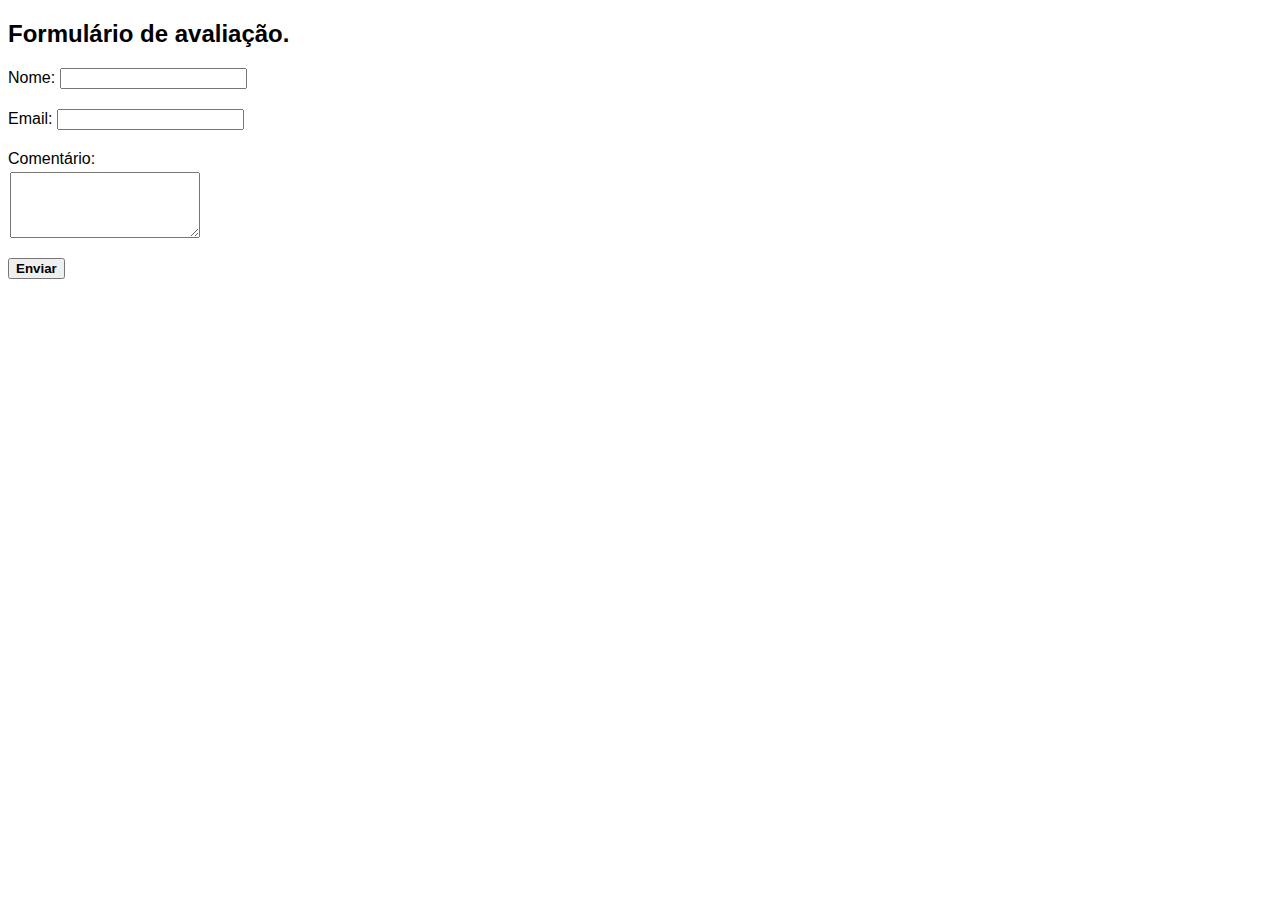
<file: ativ_form/index.html>
<!DOCTYPE html>
<html lang="en">
<head>
    <link rel="preconnect" href="https://fonts.googleapis.com">
    <link rel="preconnect" href="https://fonts.googleapis.com">
    <link href="https://fonts.googleapis.com/css2?family=Inter:wght@100..900&family=Open+Sans:ital,wght@0,300..800;1,300..800&display=swap" rel="stylesheet">

    <link rel="stylesheet" href="style.css">

    <meta charset="UTF-8">
    <meta name="viewport" content="width=device-width, initial-scale=1.0">
    <title>ativ_form</title>
</head>
<body>
    <h2>Formulário de avaliação.</h2>
    <form action="#" method="post">
        <label for="nome">Nome:</label>
        <input type="text" name="nome" id="nome">
        
        <br>

        <label for="email">Email:</label>
        <input type="email" name="email" id="email">
        <br>

        <label for="comentario">Comentário:</label>
        <textarea name="comentario" id="comentario" cols="21" rows="4"></textarea>
        <br>


        <div class="button">
            <input type="button" value="Enviar">
        </div>
    </form>
</body>
</html>
</file>
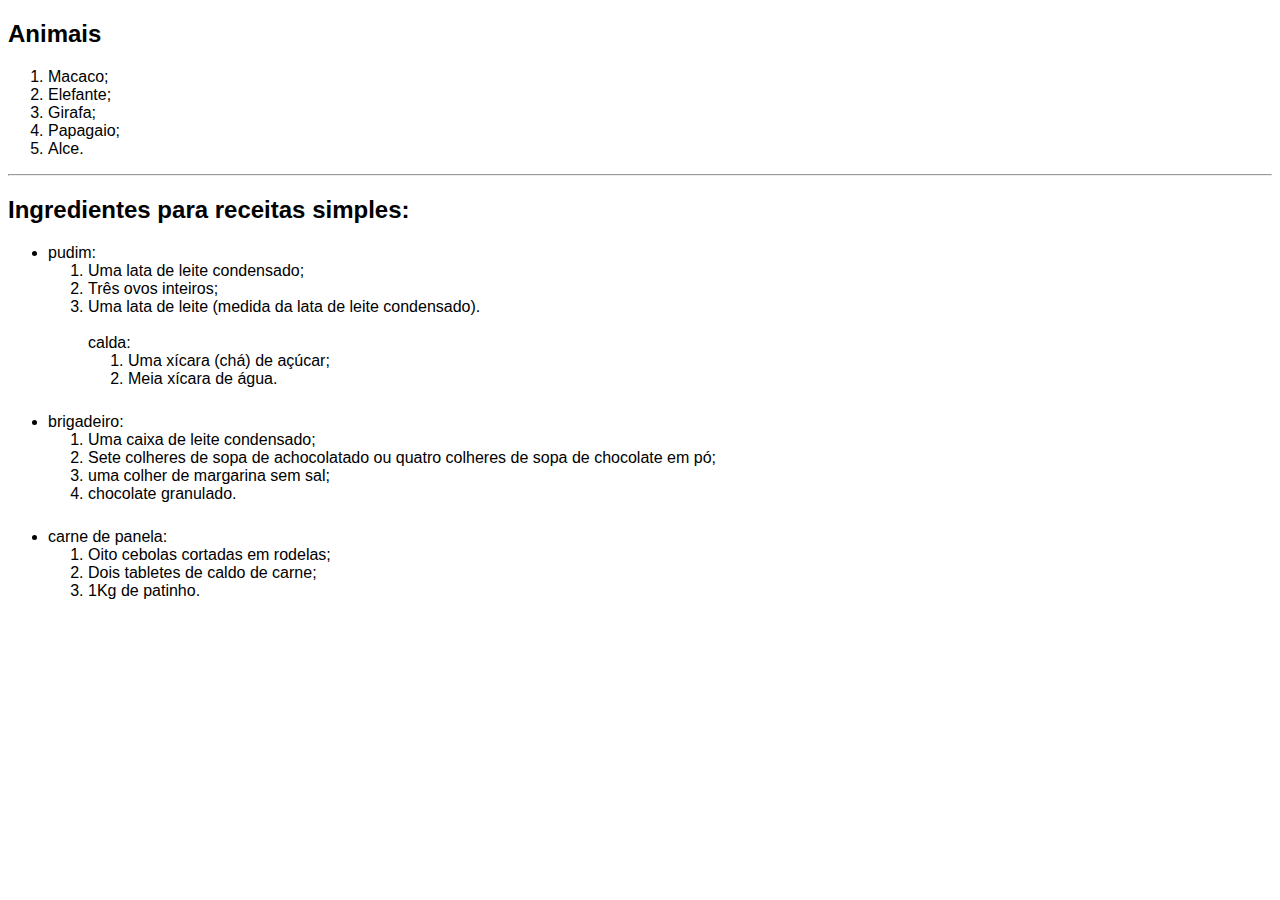
<file: ativ_lista/index.html>
<!DOCTYPE html>
<html lang="pt-br">
<head>
    <link rel="stylesheet" href="style.css">
    
    <link rel="preconnect" href="https://fonts.googleapis.com">
    <link rel="preconnect" href="https://fonts.googleapis.com">
    <link href="https://fonts.googleapis.com/css2?family=Open+Sans:ital,wght@0,300..800;1,300..800&display=swap" rel="stylesheet">
    

    <meta charset="UTF-8">
    <meta name="viewport" content="width=device-width, initial-scale=1.0">
    <title>ativ_list</title>
</head>
<body>
    <h2>Animais</h2>
    <ol>
        <li>Macaco;</li>
        <li>Elefante;</li>
        <li>Girafa;</li>
        <li>Papagaio;</li>
        <li>Alce.</li>
    </ol>

    <hr class="linha">

    <h2>Ingredientes para receitas simples:</h2>
    <ul>
       
        <div id="pudim">
            <li>
                pudim:
                <ol>
                    <li>Uma lata de leite condensado;</li>
                    <li>Três ovos inteiros;</li>
                    <li>Uma lata de leite (medida da lata de leite condensado).</li>
                </li>
                <br>
                calda:

                <ol>
                    <li>Uma xícara (chá) de açúcar;</li>
                    <li>Meia xícara de água.</li>
                </ol>
            </li>
        </div>

        <div id="brigadeiro">
            
        <li>
            brigadeiro:
            <ol>
                <li>Uma caixa de leite condensado;</li>
                <li>Sete colheres de sopa de achocolatado ou quatro colheres de sopa de chocolate em pó;</li>
                <li>uma colher de margarina sem sal;</li>
                <li>chocolate granulado.</li>
            </ol>
        </li>
        </div>

        <div id="carne">
            <li>
                carne de panela:
                <ol>
                    <li>Oito cebolas cortadas em rodelas;</li>
                    <li>Dois tabletes de caldo de carne;</li>
                    <li>1Kg de patinho.</li>
                    
                </ol>
            </li>
        </div>

    </ul>
</body>
</html>
</file>
<file: ativ_form/style.css>
body{
    font-family: "inter", sans-serif;
    font-family: "Opens-sans", sans-serif;
}

input{
    font-weight: bold;
    margin-bottom: 20px;

}

textarea{
    margin-bottom: -74px;
    margin-left: -90px;
}

.button{
    margin-top: 90px;
}
</file>
<file: ativ_lista/style.css>
body{
    font-family: "Open-sans", sans-serif;
    font-family: "Inter", sans-serif;
}

#pudim{
    margin-bottom: 25px;
}

#brigadeiro{
    margin-bottom: 25px;
}
</file>
